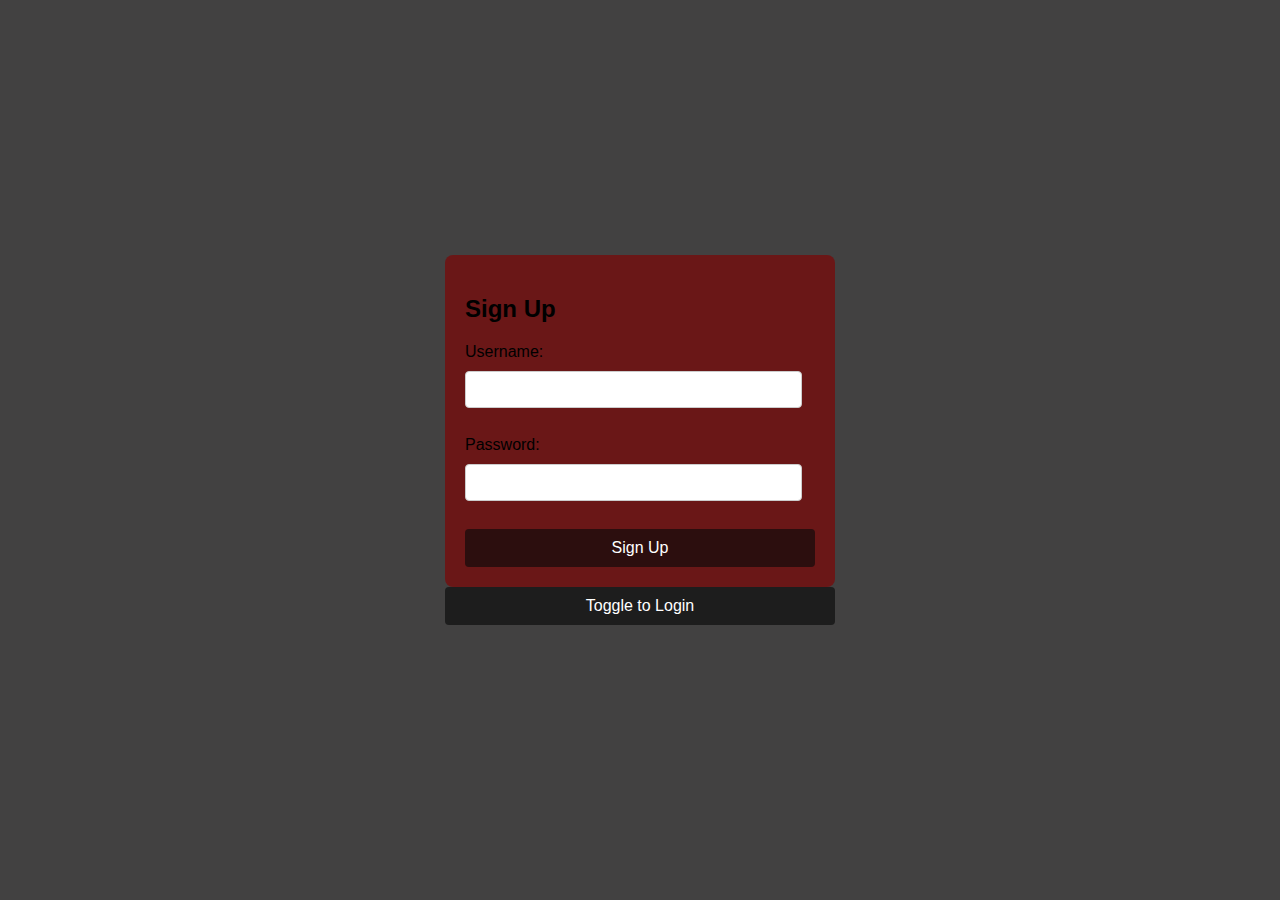
<file: index.html>
<!DOCTYPE html>
<html lang="en">
<head>
    <meta charset="UTF-8">
    <meta name="viewport" content="width=device-width, initial-scale=1.0">
    <title>Sign Up and Login</title>
    <link rel="stylesheet" href="loginstyle.css">
    
</head>
<body>
    <div class="container">
        <div id="signup-container" class="form-container active">
            <h2>Sign Up</h2>
            <form id="signup-form" class="form">
                <label for="signup-username">Username:</label>
                <input type="text" id="signup-username" required><br>
                <label for="signup-password">Password:</label>
                <input type="password" id="signup-password" required><br>
                <button type="submit">Sign Up</button>
            </form>
        </div>

        <div id="login-container" class="form-container hidden">
            <h2>Login</h2>
            <form id="login-form" class="form">
                <label for="login-username">Username:</label>
                <input type="text" id="login-username" required><br>
                <label for="login-password">Password:</label>
                <input type="password" id="login-password" required><br>
                <button type="submit">Login</button>
            </form>
        </div>
        <button id="toggle-btn">Toggle to Login</button>
    </div>

    <script src="loginscript.js"></script>
    <script src="scriptWelcom.js"></script>
</body>
</html>
</file>
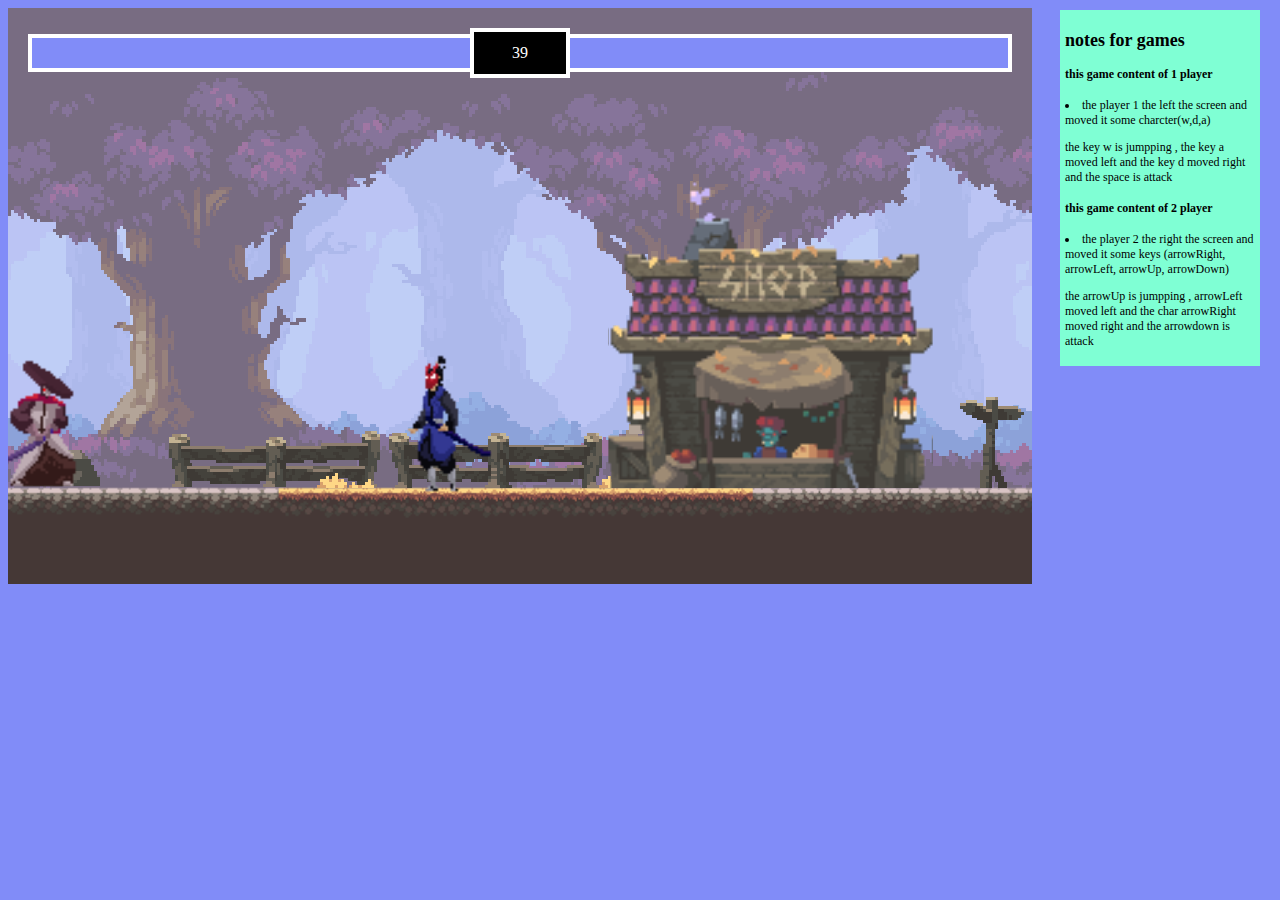
<file: fighting-game-main/index.html>
<html>
<head>
  <link rel="preconnect" href="https://fonts.googleapis.com" />
  <link rel="preconnect" href="https://fonts.gstatic.com" crossorigin />
  <!-- <link
    href="https://fonts.googleapis.com/css2?family=Press+Start+2P&display=swap"
    rel="stylesheet"
  /> -->
  <style>
    * {
      box-sizing: border-box;
      font-family: 'Press Start 2P', cursive;
    }
    body{
      background-color: #818cf8;
    }
  </style>
</head>
<body>
  <div id="note" style="position: absolute;
        width: 200px;
        font-size: 12px;
        background-color:aquamarine ; top: 10px; right: 20px; padding:5px;">
    <h2>notes for games</h2>
      <h4> this game content of 1 player </h4>
      <div>
        <li> the player 1 the left the screen and moved it some charcter(w,d,a)
          <p>
            the key w is jumpping , the key a moved left and the key d moved right and the space is attack
          </p>
        </li>
      </div>
    <div>
      <h4> this game content of 2 player </h4>
      <li> the player 2 the right the screen and moved it some keys (arrowRight, arrowLeft, arrowUp, arrowDown)
        <p>
          the arrowUp is jumpping , arrowLeft moved left and the char arrowRight moved right and the arrowdown is attack
        </p>
      </li>
    </div>
  
  
  </div>
 
  <!-- red container div -->
  <div style="position: relative; display: inline-block">
    <!-- smaller red container div -->
    <div
      style="
        position: absolute;
        display: flex;
        width: 100%;
        align-items: center;
        padding: 20px;
      "
    >
      <!-- player health -->
      <div
        style="
          position: relative;
          width: 100%;
          display: flex;
          justify-content: flex-end;
          border-top: 4px solid white;
          border-left: 4px solid white;
          border-bottom: 4px solid white;
        "
      >
        <div style="background-color: red; height: 30px; width: 100%"></div>
        <div
          id="playerHealth"
          style="
            position: absolute;
            background: #818cf8;
            top: 0;
            right: 0;
            bottom: 0;
            width: 100%;
          "
        ></div>
      </div>

      <!-- timer -->
      <div
        id="timer"
        style="
          background-color: black;
          width: 100px;
          height: 50px;
          flex-shrink: 0;
          display: flex;
          align-items: center;
          justify-content: center;
          color: white;
          border: 4px solid white;
        "
      >
        10
      </div>
      <!-- enemy health -->
      <div
        style="
          position: relative;
          width: 100%;
          border-top: 4px solid white;
          border-bottom: 4px solid white;
          border-right: 4px solid white;
        "
      >
        <div style="background-color: red; height: 30px"></div>
        <div
          id="enemyHealth"
          style="
            position: absolute;
            background: #818cf8;
            top: 0;
            right: 0;
            bottom: 0;
            left: 0;
          "
        ></div>
      </div>
      <div></div>
    </div>
    <div
      id="displayText"
      style="
        position: absolute;
        color: white;
        align-items: center;
        justify-content: center;
        top: 0;
        right: 0;
        bottom: 0;
        left: 0;
        display: none;
      "
    >
      Tie
    </div>
    
    <canvas></canvas>

    
  </div>

  <script src="js/utils.js"></script>
  <script src="js/classes.js"></script>
  <script src="index.js"></script>
</body>
</html>
</file>
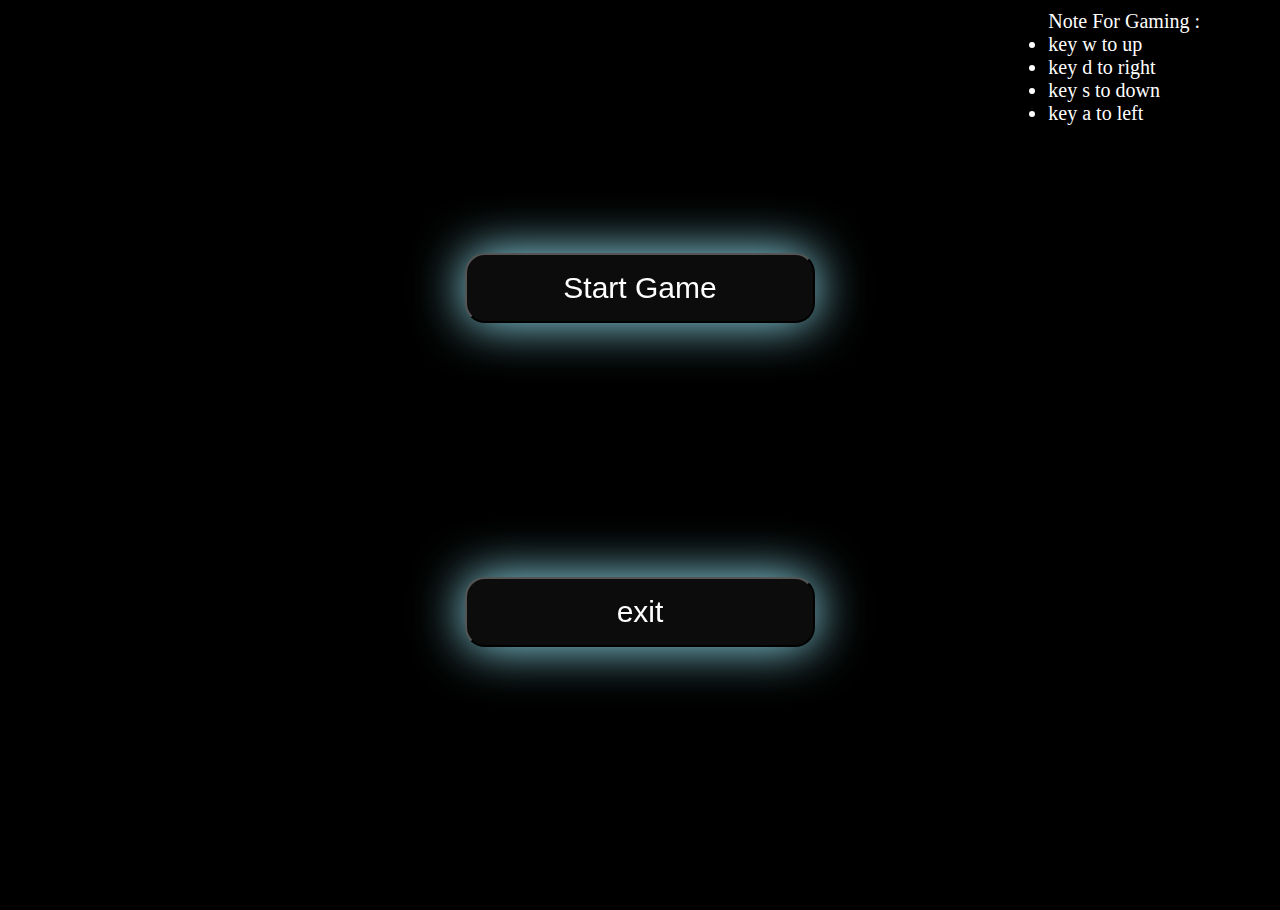
<file: Pec MAn/index.html>
<!DOCTYPE html>
<html lang="en">
<head>
    <meta charset="UTF-8">
    <meta name="viewport" content="width=device-width, initial-scale=1.0">
    <title>Pac man game</title>
    <link rel="stylesheet" href="style.css">
</head>
<body>
   
    <div id="startpage">
        <button id="PlayGame">Start Game</button>
        <button id="closeGame">exit</button>
    </div>
    <div style="color: white; position: absolute; top: 10px; right: 80px; font-size: 20px;">
        Note For Gaming : 
        <li>key w to up</li>
        <li>key d to right</li>
        <li>key s to down</li>
        <li>key a to left</li>

    </div>
    <div id="contantGame">
        <div id="btnSide">
            <button id="continueGame" >Back to Start Page</button>
            <button id="Replay"  >Replay</button>
            <button id="pouseGame" >Pouse</button>
        </div>
        <p>scoure: <span id="scoreEl">0</span></p>
        <canvas class="game"></canvas>
    </div>



    <script src="script.js"></script>
</body>
</html>
</file>
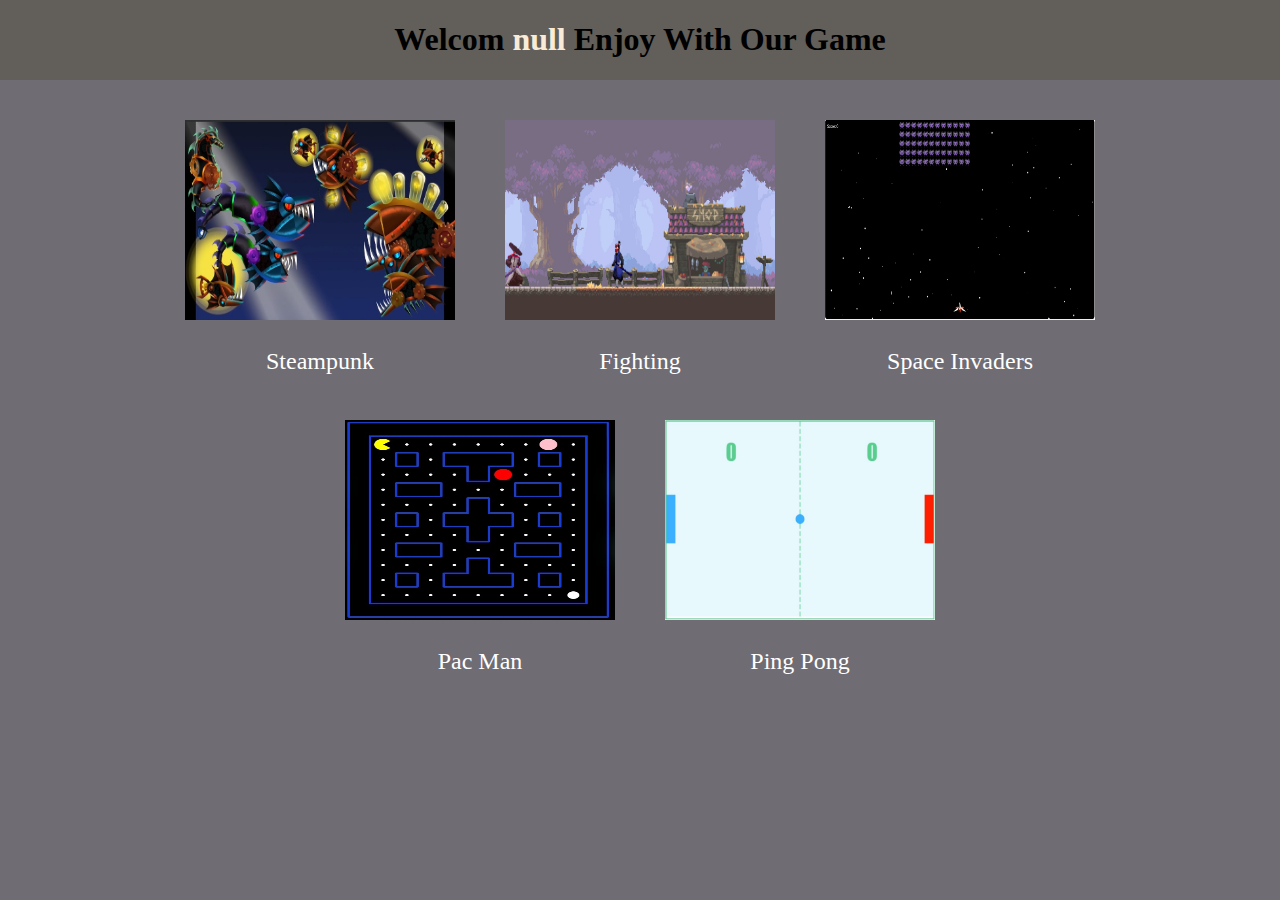
<file: Home.html>
<!DOCTYPE html>
<html lang="en">
<head>
    <meta charset="UTF-8">
    <link rel="preconnect" href="https://fonts.googleapis.com">
    <link rel="preconnect" href="https://fonts.gstatic.com" crossorigin>
    <link href="https://fonts.googleapis.com/css2?family=Bangers&display=swap" rel="stylesheet">
    <meta name="viewport" content="width=device-width, initial-scale=1.0">
    <title>JavaScrip Games</title>
    <link rel="stylesheet" href="style.css">

</head>
<body>
    <header><h1>Welcom <div id="welcom" style="display: inline; color: antiquewhite;">
        <br>
        </div>Enjoy With Our Game</h1>
    </header>
    <div class="home">  
        <div class="textImage">
            <a href="SteamPunk/indexJS.html">
                
                <img src="images/steamPunk.jpg">
                <div  id="name1">Steampunk</div>
            </a>
        </div>
        <div class="textImage">
            <a href="fighting-game-main/index.html">
                <img src="images/fightingGame.png">
                <div  id="name2">Fighting</div>
            </a>
        </div>
        <div class="textImage">
            <a href="space invaders game/indexpj.html">
                <img src="images/space.png">
                <div id="name3">Space Invaders</div>
            </a>
        </div>
        <div class="textImage">
            <a href="Pec MAn/index.html">
                <img src="images/Pac Man.png">
                <div  id="name4">Pac Man</div>
            </a>
        </div>
        <div class="textImage">
            <a href="pong Game/projectJava.html">
                <img src="images/pong.jpg">
                <div id="name5">Ping Pong</div>
            </a>
        </div>
    </div>
    <script src="scriptWelcom.js"></script>
    
</body>
</html>
</file>
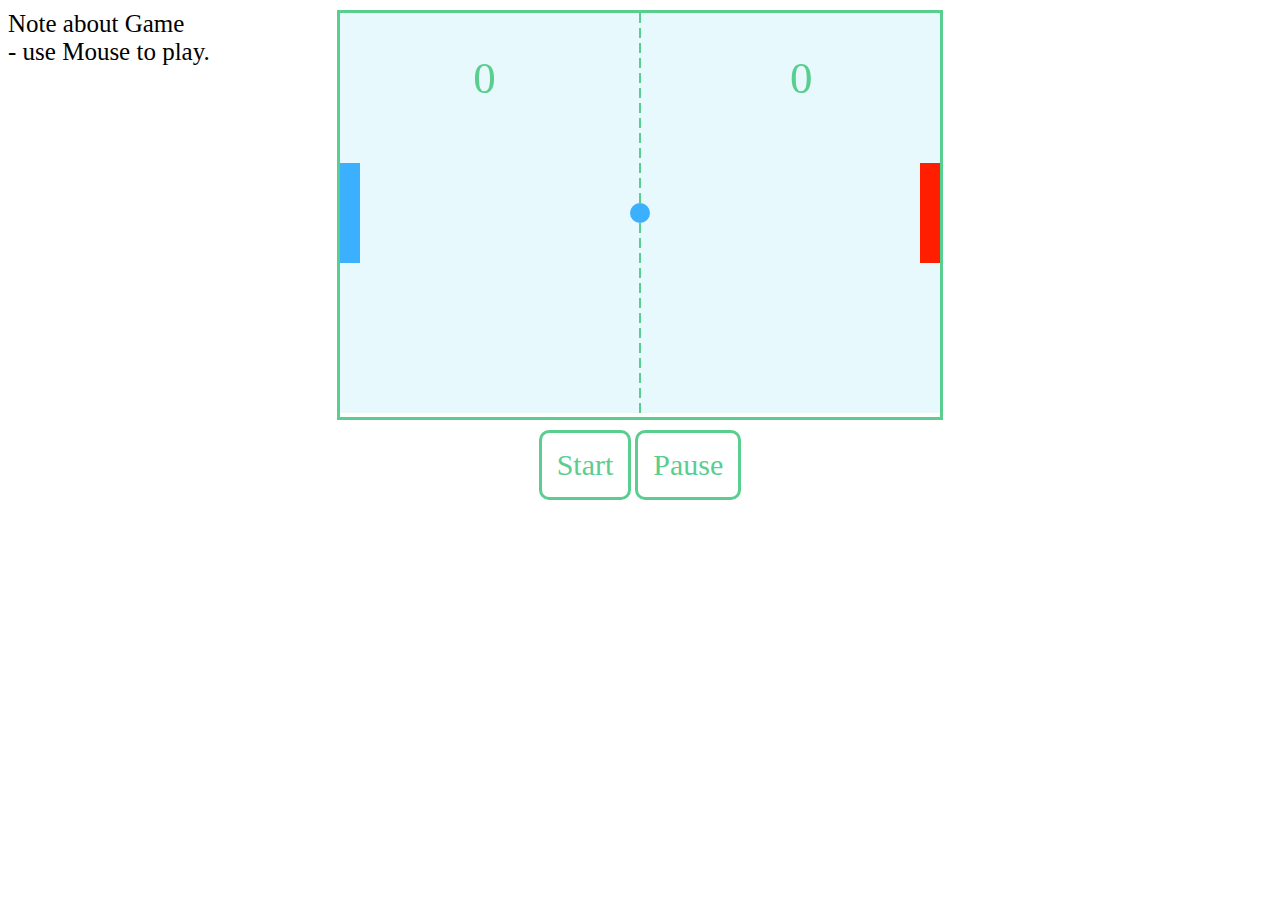
<file: pong Game/projectJava.html>
<!DOCTYPE html>
<html lang="en">
<head>
    <meta charset="UTF-8">
    <meta name="viewport" content="width=device-width, initial-scale=1.0">
    <title>Ping</title>
</head>

<style>
    .game-container{
        border: 3px solid #59ce8f;
        margin: auto;
        width: fit-content;
        margin-top: 10px;
    }
    #pause,#start{
        cursor: pointer;
        border: 3px solid #59CE8F;
        color: #59CE8F;
        border-radius: 10px;
        width: fit-content;
        padding: 15px;
        margin-top: 10px;
        font-size: 30px;
        transition: all .2s ease;
        display: inline-block;
        text-align: center;
    }
    #pause:hover,#start:hover{
        color: white;
        background-color:#59ce8f ;
    }
</style>
<body>
    
    <div class="game-container">
        <canvas id="pong" width="600" height="400"></canvas>
    </div>
    <div style="position: absolute; top: 10px; font-size: 25px;">
        Note about Game<br> - use Mouse to play.
    </div>
    <div style="text-align: center;">
        <div id="start">Start</div> 
        <div id="pause">Pause</div>
    </div>
    
    <script src="./projectJavaScript.js"></script>
</body>
</html>
</file>
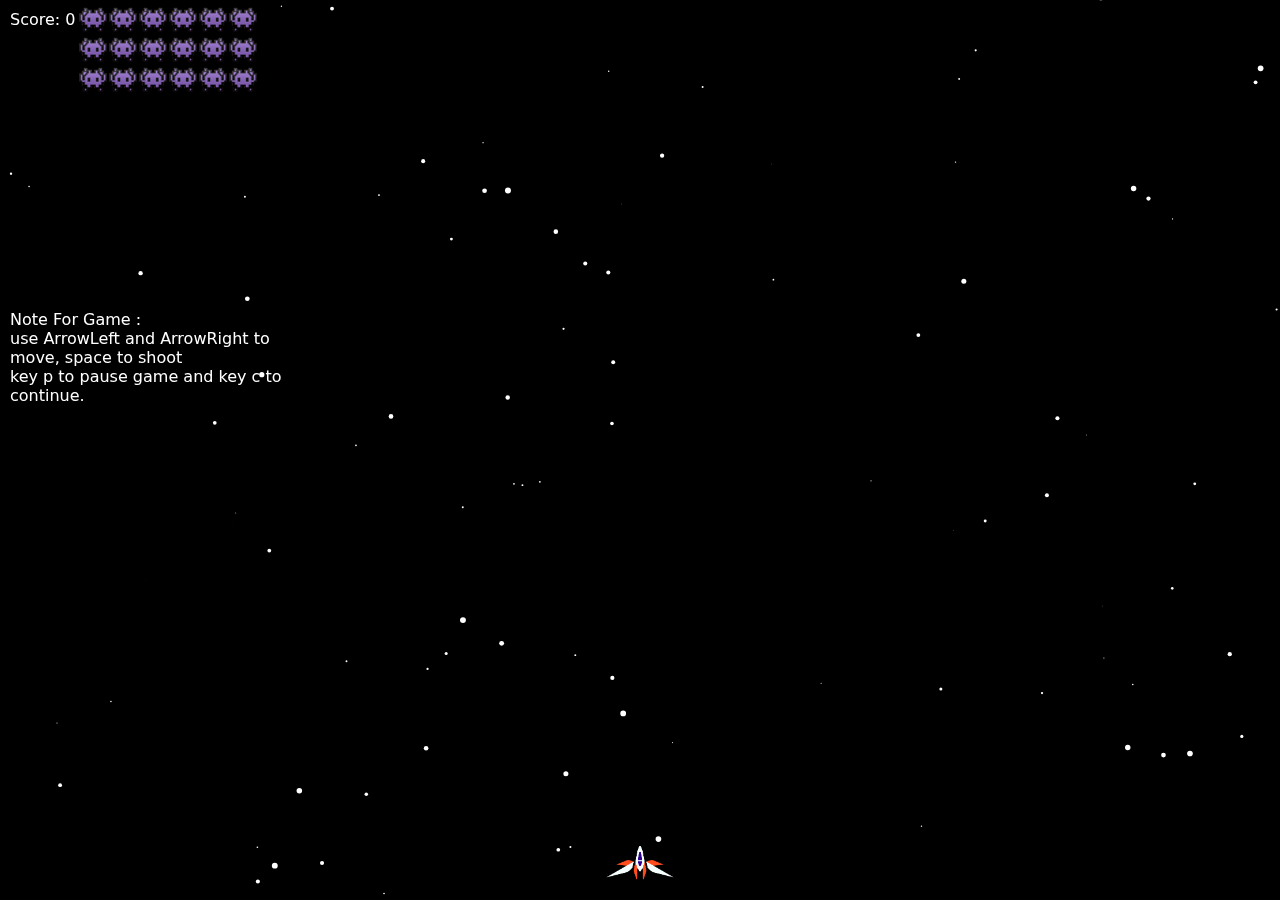
<file: space invaders game/indexpj.html>
<html>

    <head>
        <title>Document</title>

        <style>
            body{
                margin: 0;
            }
        </style>
        </head>
        
        <body>

            <p style="position: fixed; color: white; z-index: 10; margin: 0; left: 10px; top: 10px; font-family: system-ui; " >
                <span>Score: </span>
                <span id="scoreEL">0</span>
                    <span style="position: absolute; top: 300px; width: 300px; left: 0px;">
                        Note For Game : <br>
                        use ArrowLeft and ArrowRight to move, space to shoot <br>
                        key p to pause game and key c to continue.
                    </span>
                    
                 </span>
            </p>
            
            <canvas></canvas>


            <script src="index.js"></script>
        </body>

</html>
</file>
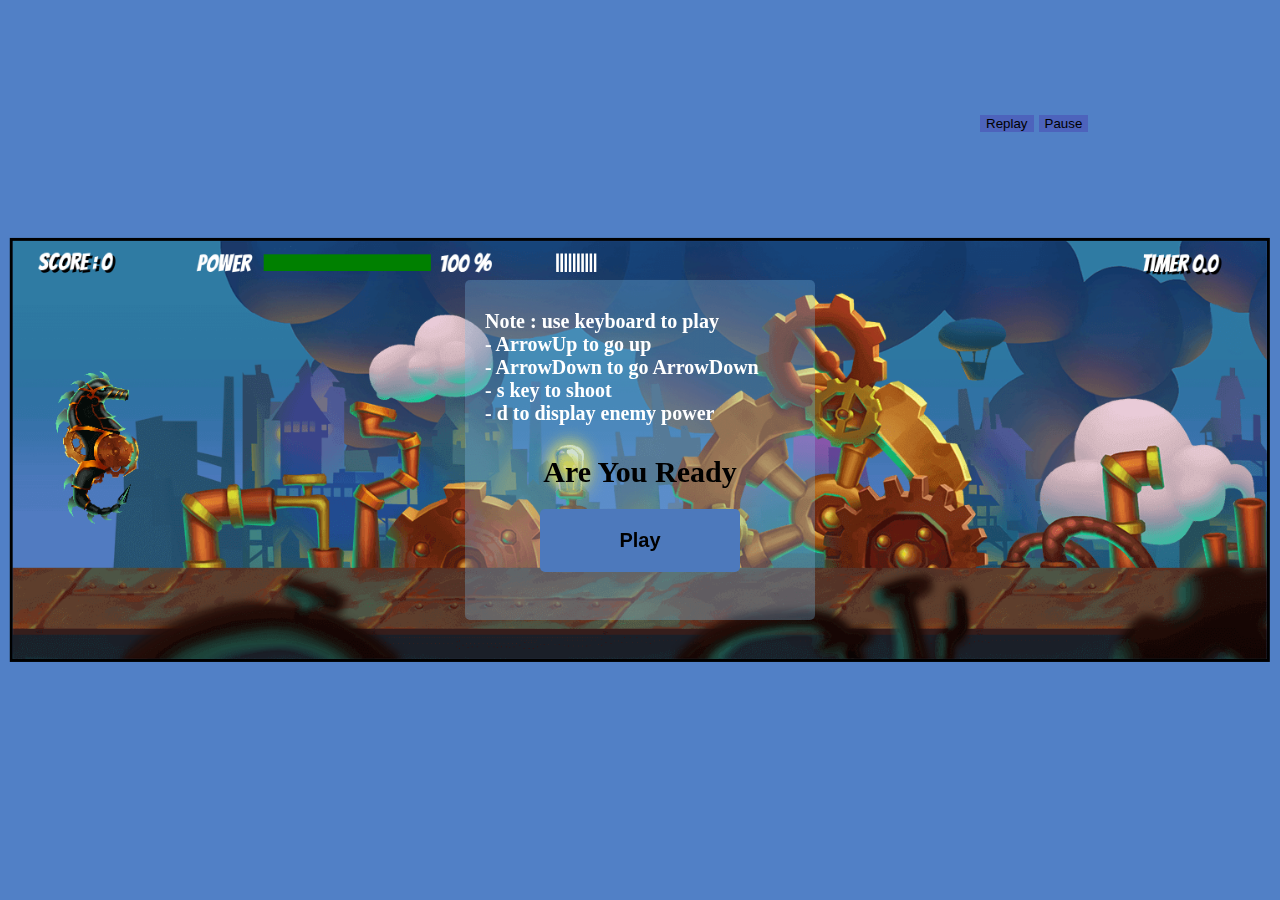
<file: SteamPunk/indexJS.html>
<!DOCTYPE html>
<html lang="en">
<head>
  <link rel="preconnect" href="https://fonts.googleapis.com">
  <link rel="preconnect" href="https://fonts.gstatic.com" crossorigin>
  <link href="https://fonts.googleapis.com/css2?family=Bangers&display=swap" rel="stylesheet">
  <meta charset="UTF-8">
  <meta name="viewport" content="width=device-width, initial-scale=1.0">
  <title>Steampunk</title>
  <link rel="stylesheet" href="style.css">
</head>
<body>

  <!-- Audio -->
  <audio id="backgrondSound" src="source/sourceSound.mp3" autoplay></audio>
  <!-- Canvase -->
  <canvas id="board"></canvas> 
  <!-- Controls -->
  <div class="controlPauseRestart">
    <button onclick="reStart()" >Replay</button>
    <button onclick="pause()" >Pause</button>
  </div>

   <div id="control">
      <div style="font-size: 20px; text-align: left; margin-left: 20px; color: white;">
         Note : use keyboard to play <br>
         - ArrowUp to go up <br>
         - ArrowDown to go ArrowDown <br>
         - s key to shoot <br>
         - d to display enemy power <br>
     </div>
      <div>Are You Ready</div>
      <button onclick="startPlay()" id="continue">Play</button><br>
   </div>


  <!-- characters -->
  <img src="source/player.png" id="player" class="char">
  <img src="source/angler1.png" id="angler1" class="char">
  <img src="source/angler2.png" id="angler2" class="char">
  <img src="source/lucky.png" id="lucky" class="char">
  <img src="source/hivewhale.png" id="hivewhale" class="char">
  <img src="source/drone.png" id="drone" class="char">
  
  <!-- Projectile -->
  <img src="source/projectile.png" id="projectile" class="char">
  <img src="source/gears.png" id="gear" class="char">

  <!-- Environment -->

  <img id="layer1" src="source/layer1.png" class="char">
  <img id="layer2" src="source/layer2.png" class="char">
  <img id="layer3" src="source/layer3.png" class="char">
  <img id="layer4" src="source/layer4.png" class="char">
  

  <script src="script.js"></script>
  <script src="gameClasses.js"></script>
  <script src="backgroundClass.js"></script>
  <script src="playerClass.js"></script>
  <script src="enemyChar.js"></script>
  <script src="particle.js"></script>

</body>
</html>
</file>
<file: loginstyle.css>
body {
    font-family: Arial, sans-serif;
    display: flex;
    flex-direction: column;
    align-items: center;
    justify-content: center;
    height: 100vh;
    background: #2c2b2be5;
    margin: 0;
}

h2 {
    margin: 20px 0;
    font-size: 24px;
}

.form-container {
    display: none;
    background: rgba(122, 8, 8, 0.733);
    padding: 20px;
    border-radius: 8px;
    box-shadow: 0 20 50px rgba(48, 47, 47, 0.1);
    width: 350px;
    animation: fadeIn 1s ease-in-out , chgClr 2s linear infinite;
}

@keyframes chgClr{
    100%{
        filter: hue-rotate(360deg);
    }
}

.form-container.active {
    display: block;
}

.hidden {
    display: none;
}

label, input {
    display: block;
    width: 90%;
    margin-bottom: 10px;
}

input {
    padding: 10px;
    border: 1px solid #ccc;
    border-radius: 4px;
    transition: border-color 0.3s;
}

input:focus {
    border-color: #0a0a0aa4;
}

button {
    width: 100%;
    padding: 10px;
    border: none;
    border-radius: 4px;
    background-color: #0a0a0aa4;
    color: white;
    font-size: 16px;
    cursor: pointer;
    transition: background-color 0.3s;
}

button:hover {
    background-color: #232324a4;
}

@keyframes fadeIn {
    from {
        opacity: 0;
        transform: translateY(20px);
    }
    to {
        opacity: 1;
        transform: translateY(0);
    }
}

#toggle-btn {
    margin-bottom: 20px;
    padding: 10px;
    font-size: 16px;
    cursor: pointer;
}
</file>
<file: Pec MAn/style.css>
body{
    margin: 0;
    background-color: black;
    /* padding: 20px;    */
    box-sizing: border-box;
    display: flex;
    flex-direction: column;
    align-items: center;
    justify-content: center;
}

#startpage{
    width: 100%;
    height: 100vh;
    display: flex;
    justify-content: space-evenly;
    align-items: center;
    flex-direction: column;
    opacity: 1;
    z-index: 99;
    
}

#startpage button{
    width: 350px;
    height: 70px;
    font-size: 30px;
    color: white;
    background-color: rgb(12, 12, 12);
    border-radius: 20px;
    box-shadow: 0 0 50px #9ef;
    cursor: pointer;
}
#continueGame ,#pouseGame,
#btnSideRight, button{
    width: 350px;
    height: 70px;
    font-size: 30px;
    color: white;
    background-color: rgb(12, 12, 12);
    border-radius: 20px;
    box-shadow: 0 0 50px #9ef;
    cursor: pointer;
}
#btnSide
    {
        position: absolute;
        left: 50px;
        top: 10px;
        width: 30%;
        height:100vh;
        font-size: 30px;
        color: white;
        z-index: 999;
        /* background-color: rgb(12, 12, 12); */
        /* border-radius: 20px; */
        /* box-shadow: 0 0 50px #9ef; */
        /* cursor: pointer; */
}
#btnSide button{
 margin-top: 100px;
}


#contantGame{
    display: flex;
    align-items: center;
    justify-content: center;
    opacity: 0;
}
.game{
   position: absolute;
   top: 1%;
   left: 30%;
   transform: translate(20%,10%);
   z-index: 0;
}
p{
    position: absolute;
    top:1%;
    left: 45%;
    color: rgb(255, 255, 255);
    font-size: 20px;
    font-family: sans-serif;
    /* margin: 10px; */
}
</file>
<file: style.css>
body{
    background-color: rgb(50, 45, 56, 0.7);
}
.home{
    color: white;
    text-align: center;
    margin-top: 75px;
}
header{
    background-color: rgb(98, 94, 89);
     position: absolute;
      width: 100%; 
     top: 0px;
      left: 0px;
}
h1{
    text-align: center;
}
a{
    text-decoration: none;
    color: white;
}
img{
    margin: 25px 23px 22px 23px;
    width: 270px;
    height: 200px;
    transition: 2s; 
}
img:hover{
    transform: scale(1.3, 1.3);
}
.textImage{
    margin-top: 20px;
    font-size: 24px;
    display: inline-flex;
}
/*  */
</file>
<file: SteamPunk/style.css>
body{
    margin: auto;
    padding: 0px;
    box-sizing: border-box;
    background-color: #5180c6;
}

#board{
    border: 3px solid black;
    position: absolute;
    top: 50%;
    left: 50%;
    transform: translate(-50%,-50%);
    background: #4d79bc;
    max-width: 98%;
    max-height: 100%;
    font-family: "Bangers", system-ui;
}
.char{
    display: none;
}

#control{
    display: none;
    position: absolute;
    top: 50%;
    left: 50%;
    transform: translate(-50%,-50%);
    background-color: rgba(127, 190, 232, 0.3);
    width: 350px;
    height: 340px;
    text-align: center;
    border-radius: 5px;
}
.controlPauseRestart{
    position: absolute;
    top: 10%;
    left: 75%;
    padding: 20px;
    font-size: 20px;
    font-weight: bold;
    border-radius: 5px;
    position: absolute;

}
.controlPauseRestart button:hover{
    background-color: rgba(158, 211, 243, 0.2);
    transition: 2s;
    cursor: pointer;
}
.controlPauseRestart button{
    background: #4d63bc ;
    border: 0px;
}

#control button{
    background: #4d79bc;
    width: 200px;
    cursor: pointer;
    margin:20px 10px 0px ;
    padding: 20px;
    font-size: 20px;
    font-weight: bold;
    border: 0px;
    border-radius: 5px;
}
#control div{
    margin-top: 30px;
    font-size: 30px;
    font-weight: bold;
}
#control button:hover{
    background-color: rgba(158, 211, 243, 0.5);
    transition: 2s;
}
</file>
